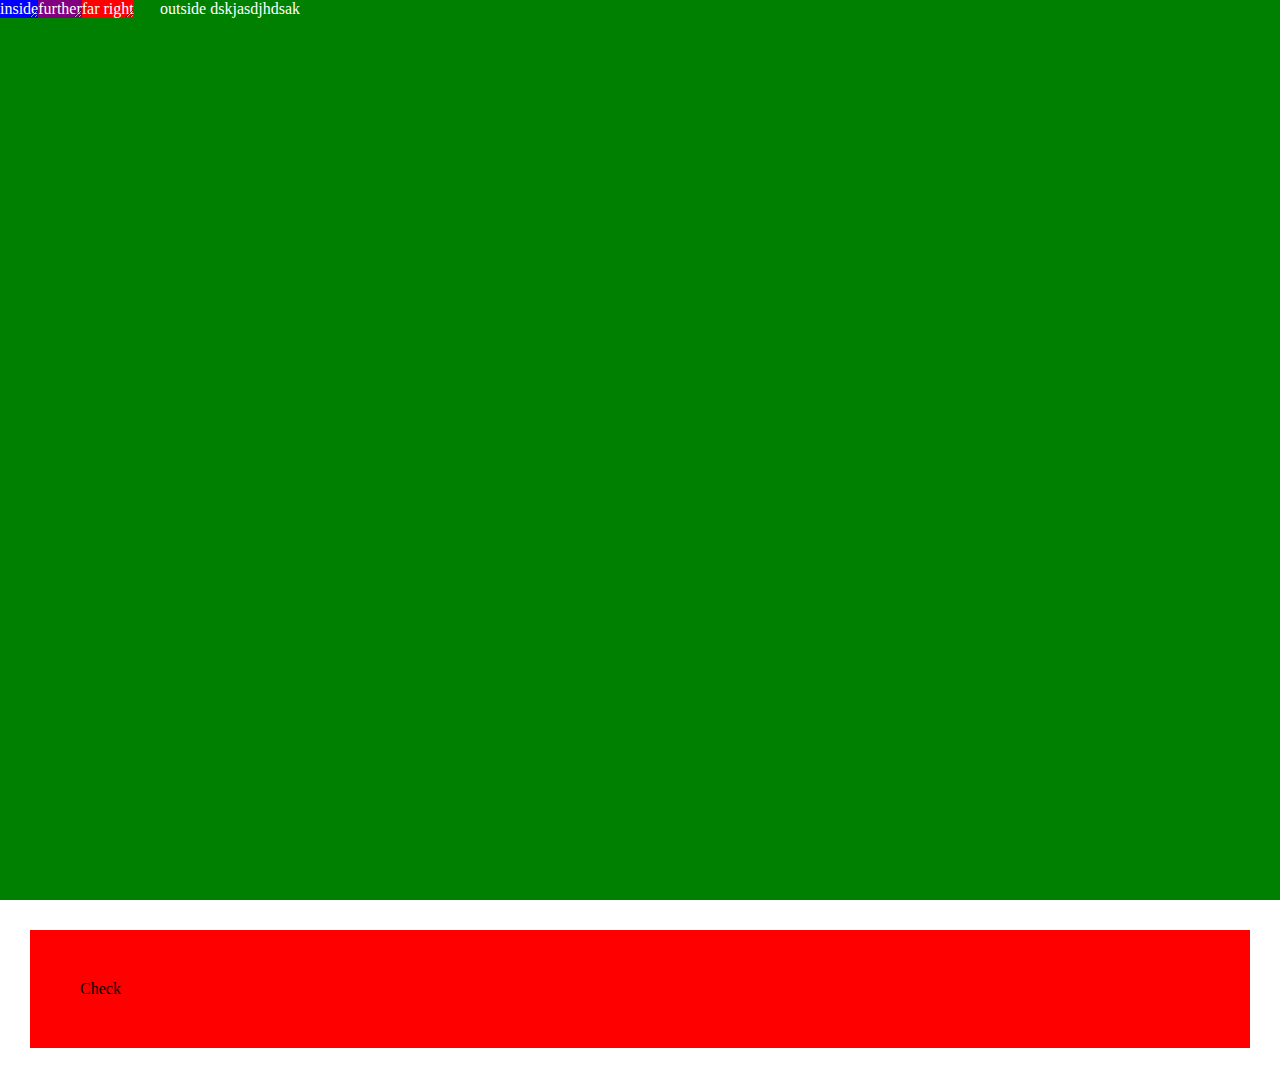
<file: index.html>
<!DOCTYPE html>
<html>

<head>
	<meta charset="utf-8">
	<meta name="viewport" content="width=device-width">
	<title>repl.it</title>
	<link href="style.css" rel="stylesheet" type="text/css" />
</head>

<body>
	<div class="main">
		<!-- <div id="first" class="pane" onmousedown="getSize(1)">.
			<div></div>
		</div>
		<div id="second" class="pane" onmousedown="getSize(2)">.
			<div></div>
		</div>
		<hr>
		<div id="parent" class="pane2">
			<div id="child" class="pane2">
				<div id="child2" class="pane2">
					further
				</div>
				inside
			</div>
			outside
		</div>

		<div id="container">

		</div>
		<div id="parent" class="pane2">
			<div id="child" class="pane2">
				<div id="child2" class="pane2">
					further
				</div>
				inside
			</div>
			outside
		</div> -->
		<div id="parent" class="panel">
			<div id="child" class="panel inside">
				inside
			</div>
			<div id="child2" class="panel inside">
				further
			</div>
			<div id="child3" class="panel inside">
				far right 
			</div>
			outside dskjasdjhdsak hdskah kahdkas kjahdksah kdjhak a
		</div>
	</div>
	<!-- </div> -->

	<div id="x" style="color: black; background: red; display: block; margin: 30px; padding: 50px;">
		Check
	</div>




	<!-- <script src="script.js"> -->

	</script>
</body>

</html>
</file>
<file: style.css>
:root {
  
  /* --child-space : calc(20%); */
  --child-space : var(--min-pane-width );
  --min-pane-width : 20%; /* gets hoisted for use in the above line */
  --pane-num:3;
  
}

* {
  box-sizing: border-box;
}

body {
  margin: 0; padding: 0; color: white;
}
.main {
    height: 100vh;
    background-color: green;
}

.pane {
  /* min-height: 100%;
  height: 100%; */
  min-width: 0%;
  max-width: 100%;
  width: calc(50vw - 10px);
  float: left;
  resize: horizontal;
  overflow: auto;

  background: black;
  /* border: 5px solid red; */
}
.pane2 {
  /* min-height: 100%;
  height: 100%; */
  min-width: 0%;
  max-width: 100%;
  width: calc(100%/var(--pane-num)); /* nested */
  float: left;
  resize: horizontal;
  overflow: auto;

  background: black;
  /* border: 5px solid red; */
}

#parent {
  width: 100%;
  /* resize:none;
  width: 100%;
  max-width: 100%;
  min-width: calc( var(--child-space) * 4); /* 3 represents the number of children + this element, so each of them have equal width */
}

#child {
  background-color: blue;
}

#child2 {
    background-color: purple;
}

#child3 {
    background-color: red;
}

#parent {
  max-width: 300px;
  max-height: 20px;
  text-align: right;
  overflow: hidden;
}

.inside {
    float: left;
    resize: horizontal;
    overflow:auto;
    /* max-width: 25%; */
    /* min-width: var(--child-space); */
}

#second {
  /* float:right; */
}
</file>
